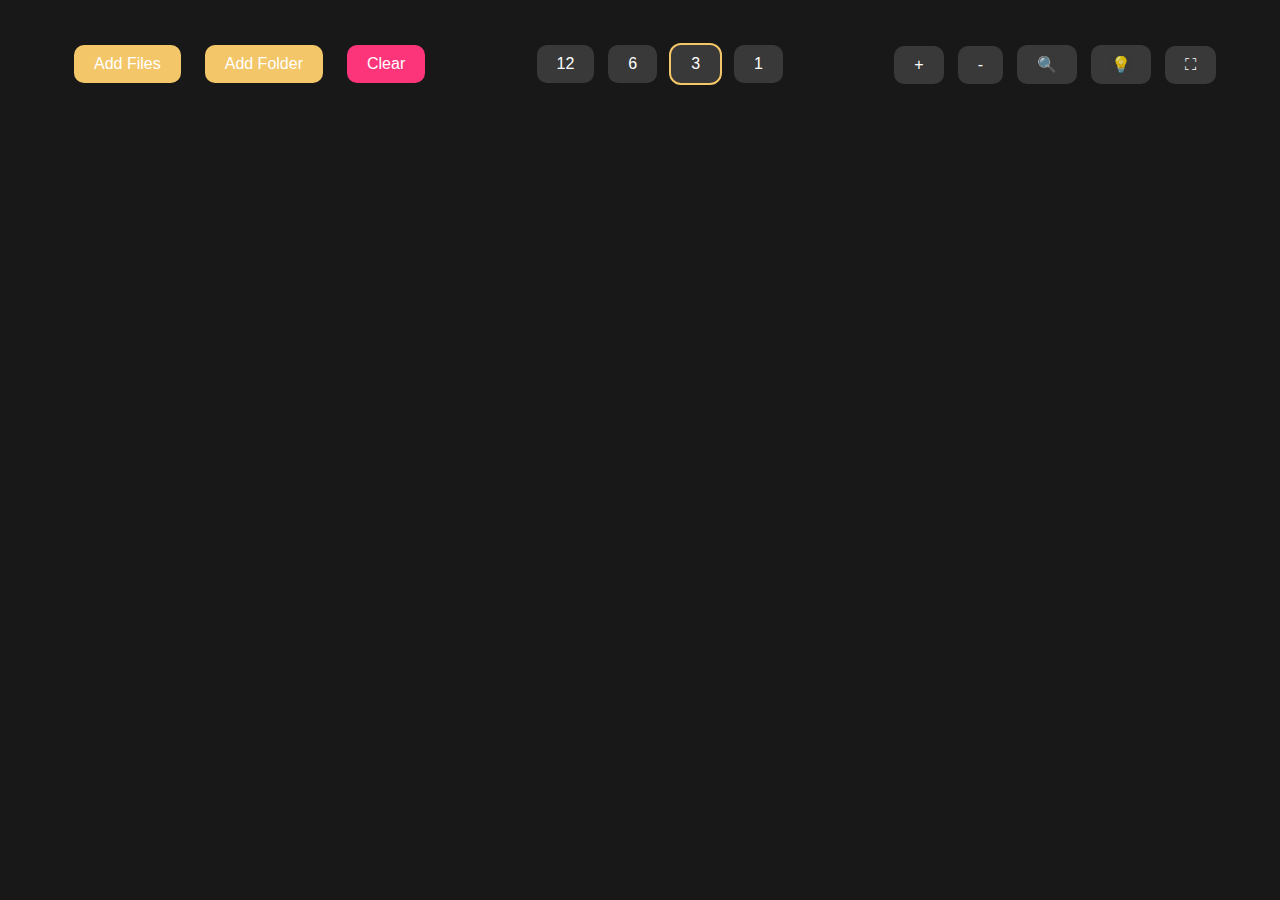
<file: Gallery Version/index.html>
<!DOCTYPE html>
<html lang="en">
  <head>
    <meta charset="UTF-8" />
    <meta name="viewport" content="width=device-width, initial-scale=1.0" />
    <title>Gallery Viewer</title>
    <link rel="icon" href="icons/favicon.png">

    <link rel="stylesheet" href="styles/main.css" />
    <link rel="stylesheet" href="styles/effects.css" />

    <script src="scripts/main.js"></script>
    <script src="scripts/materialize.js"></script>
  </head>
  <body>
    <div id="buttonContainer">
      <div>
        <label for="fileInput" class="custom-file-input waves-effect waves-light">Add Files</label>
        <input type="file" id="fileInput" multiple/>
        
        <label for="folderInput" class="custom-file-input waves-effect waves-light">Add Folder</label>
        <input type="file" id="folderInput" webkitdirectory directory multiple/>
        
        <button id="clearAll" class="waves-effect waves-light">Clear</button>
      </div>

      <div>
        <button id="twelvePerRow" class="waves-effect waves-light">12</button>
        <button id="sixPerRow" class="waves-effect waves-light">6</button>
        <button id="threePerRow" class="waves-effect waves-light selectedGridOption">3</button>
        <button id="onePerRow" class="waves-effect waves-light">1</button>
      </div>

      <div>
        <button id="zoomIn" class="waves-effect waves-light">+</button>
        <button id="zoomOut" class="waves-effect waves-light">-</button>
        <button id="zoomMode" class="waves-effect waves-light">
          <span>🔍</span>
        </button>
        <button id="spotlight" class="waves-effect waves-light">
          <span>💡</span>
        </button>
        <button id="fullScreen" class="waves-effect waves-light">⛶</button>
      </div>
    </div>

    <div id="imageContainer" class="image-container three-per-row"></div>
    <button id="scrollToTopBtn" class="waves-effect waves-light">⬆</button>

    <div id="overlay">
      <img id="overlayImage">
      <div id="zoomLens"></div>
    </div>
  </body>
</html>
</file>
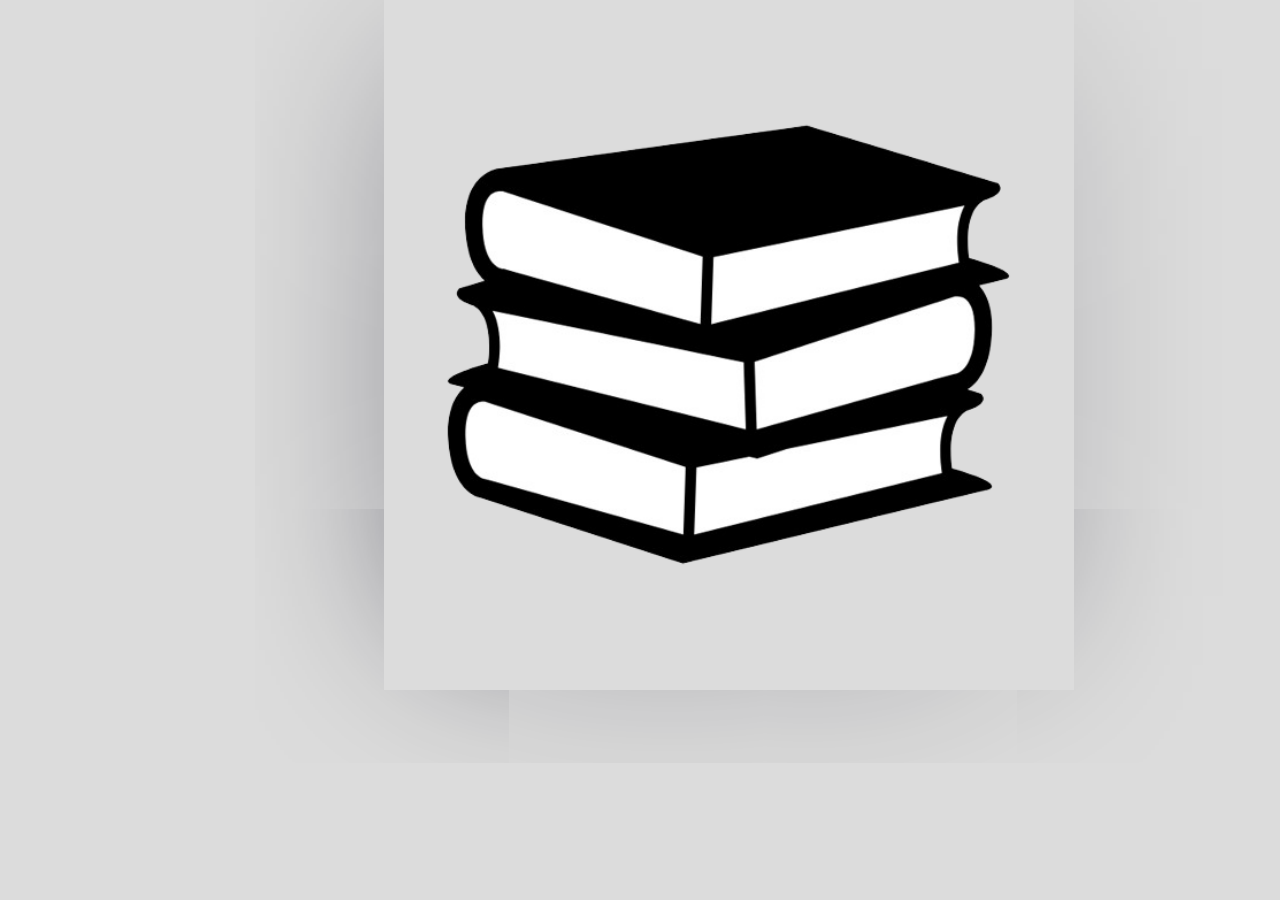
<file: Bookmark Version/options.html>
﻿<!DOCTYPE html>
<html xmlns="http://www.w3.org/1999/xhtml">
  <head>
    <title>Options</title>

    <link
      rel="stylesheet"
      href="https://stackpath.bootstrapcdn.com/bootstrap/4.3.1/css/bootstrap.min.css"
      integrity="sha384-ggOyR0iXCbMQv3Xipma34MD+dH/1fQ784/j6cY/iJTQUOhcWr7x9JvoRxT2MZw1T"
      crossorigin="anonymous"
    />

    <script src="script/jquery.js" type="text/javascript"></script>
    <script src="script/options.js" type="text/javascript"></script>
  </head>
  <body
    style="
      display: inline-block;
      margin: 0 30%;
      background-color: #dcdcdc;
      zoom: 115%;
      padding: 50px;
      box-shadow: -10px -10px 175px -70px rgba(0, 3, 20, 1);
    "
  >
    <img src="images\logo.png" alt="Extension Logo" />
  </body>
</html>
</file>
<file: Gallery Version/styles/main.css>
html,
body {
  height: 100%;
  margin: 0;
  scroll-behavior: smooth;
}

body {
  background-color: #181818;
  color: #fff;
  text-align: center;
  width: 100%;
  display: flex;
  align-items: center;
  flex-direction: column;
  overflow: auto;
}

input[type="file"] {
  display: none;
}

.custom-file-input {
  margin: 10px;
  padding: 10px 20px;
  font-size: 16px;
  font-family: Arial, Helvetica, sans-serif;
  cursor: pointer;
  background-color: #f3c669;
  color: #fff;
  border: none;
  border-radius: 10px;
  display: inline-block;
}

#clearAll {
  background-color: #fc357b;
}

#buttonContainer {
  min-width: 90%;
  margin-top: 35px;
  margin-bottom: 15px;
}

button {
  margin: 10px;
  margin-right: 0;
  padding: 10px 20px;
  font-size: 16px;
  cursor: pointer;
  background-color: #393939;
  color: #fff;
  border: none;
  border-radius: 10px;
}

.selectedGridOption {
  outline: #f3c669 2px solid;
}

button span {
  opacity: 0.8;
}

.image-container {
  display: grid;
  gap: 10px;
  margin-top: 20px;
  max-width: 90%;
  grid-template-columns: repeat(
    auto-fill,
    minmax(100px, 1fr)
  ); /* Default for responsiveness */
}

.image-container img {
  width: 100%;
  height: auto;
  object-fit: cover;
  cursor: pointer;
}

#overlay {
  display: none;
  position: fixed;
  top: 0;
  left: 0;
  width: 100vw;
  height: 100vh;
  overflow: auto;
  background-color: rgba(0, 0, 0, 0.8);
  justify-content: center;
  align-items: center;
  z-index: 1000; /* Ensure overlay is above other elements */
}

#overlayImage {
  max-height: 100%;
  width: auto;
  transition: transform 0.2s ease; /* Smooth transition for zoom effect */
}

/* Zoom lens */
#zoomLens {
  position: absolute;
  border: 2px solid #fff;
  border-radius: 50%;
  cursor: crosshair;
  /* Initial hidden state */
  display: none;
  pointer-events: none;
}

#overlayImage.zoomed {
  cursor: zoom-out;
}

#scrollToTopBtn {
  position: fixed;
  bottom: 40px;
  right: 40px;
  display: none;
  background-color: #f3c669;
  border: none;
  border-radius: 50%;
  padding: 10px 20px;
  cursor: pointer;
  box-shadow: 0 4px 8px rgba(0, 0, 0, 0.2);
  transition: opacity 0.3s;
  font-size: 24px;
  font-weight: bold;
}

#scrollToTopBtn:hover {
  background-color: #e0b94d;
}

@media (min-width: 600px) {
  #buttonContainer {
    display: flex;
    justify-content: space-between;
  }

  .image-container.twelve-per-row {
    grid-template-columns: repeat(12, 1fr);
  }

  .image-container.six-per-row {
    grid-template-columns: repeat(6, 1fr);
  }

  .image-container.three-per-row {
    grid-template-columns: repeat(3, 1fr);
  }

  .image-container.one-per-row {
    grid-template-columns: repeat(1, 1fr);
  }
}
</file>
<file: Gallery Version/styles/effects.css>
/*----------------Text Selection----------*/
::selection {
  background: #f3c669; /* WebKit/Blink Browsers */
  color: #ffffff;
}

::-moz-selection {
  background: #f3c669; /* Gecko Browsers */
  color: #ffffff;
}

::-ms-selection {
  background: #f3c669; /* IE 10+ */
  color: #ffffff;
}

/*----------------Scrollbar----------*/
::-webkit-scrollbar {
  width: 10px;
  height: 10px;
  transition: 1s;
}

::-webkit-scrollbar-thumb {
  background-color: rgba(127, 127, 127, 0.6);
  background-clip: padding-box;
  border: 2px solid transparent;
  border-radius: 5px;
  transition: 1s;
}

::-webkit-scrollbar-thumb:vertical:hover,
::-webkit-scrollbar-thumb:horizontal:hover {
  background-color: rgb(110, 110, 110);
  transition: 0.3s;
}

::-webkit-scrollbar-track {
  background-color: transparent;
}

::-webkit-scrollbar-thumb:vertical:active,
::-webkit-scrollbar-thumb:horizontal:active {
  background: rgba(95, 91, 91, 1);
}

::-webkit-scrollbar-corner {
  background: none;
}

/*---------------- Materialize CSS ------------*/
/*!
   * Waves v0.6.0
   * http://fian.my.id/Waves
   *
   * Copyright 2014 Alfiana E. Sibuea and other contributors
   * Released under the MIT license
   * https://github.com/fians/Waves/blob/master/LICENSE
   */
.waves-effect {
  position: relative;
  cursor: pointer;
  overflow: hidden;
  -webkit-user-select: none;
  -moz-user-select: none;
  -ms-user-select: none;
  user-select: none;
  -webkit-tap-highlight-color: transparent;
  vertical-align: middle;
  z-index: 1;
  -webkit-transition: 0.3s ease-out;
  transition: 0.3s ease-out;
}

.waves-effect .waves-ripple {
  position: absolute;
  border-radius: 50%;
  width: 20px;
  height: 20px;
  margin-top: -10px;
  margin-left: -10px;
  opacity: 0;
  background: rgba(0, 0, 0, 0.2);
  -webkit-transition: all 0.7s ease-out;
  transition: all 0.7s ease-out;
  -webkit-transition-property: opacity, -webkit-transform;
  transition-property: opacity, -webkit-transform;
  transition-property: transform, opacity;
  transition-property: transform, opacity, -webkit-transform;
  -webkit-transform: scale(0);
  transform: scale(0);
  pointer-events: none;
}

.waves-effect.waves-light .waves-ripple {
  background-color: rgba(255, 255, 255, 0.45);
}

.waves-effect.waves-red .waves-ripple {
  background-color: rgba(244, 67, 54, 0.7);
}

.waves-effect.waves-yellow .waves-ripple {
  background-color: rgba(255, 235, 59, 0.7);
}

.waves-effect.waves-orange .waves-ripple {
  background-color: rgba(255, 152, 0, 0.7);
}

.waves-effect.waves-purple .waves-ripple {
  background-color: rgba(156, 39, 176, 0.7);
}

.waves-effect.waves-green .waves-ripple {
  background-color: rgba(76, 175, 80, 0.7);
}

.waves-effect.waves-teal .waves-ripple {
  background-color: rgba(0, 150, 136, 0.7);
}

.waves-effect input[type="button"],
.waves-effect input[type="reset"],
.waves-effect input[type="submit"] {
  border: 0;
  font-style: normal;
  font-size: inherit;
  text-transform: inherit;
  background: none;
}

.waves-effect img {
  position: relative;
  z-index: -1;
}

/* Firefox Bug: link not triggered */
.waves-effect .waves-ripple {
  z-index: -1;
}
</file>
